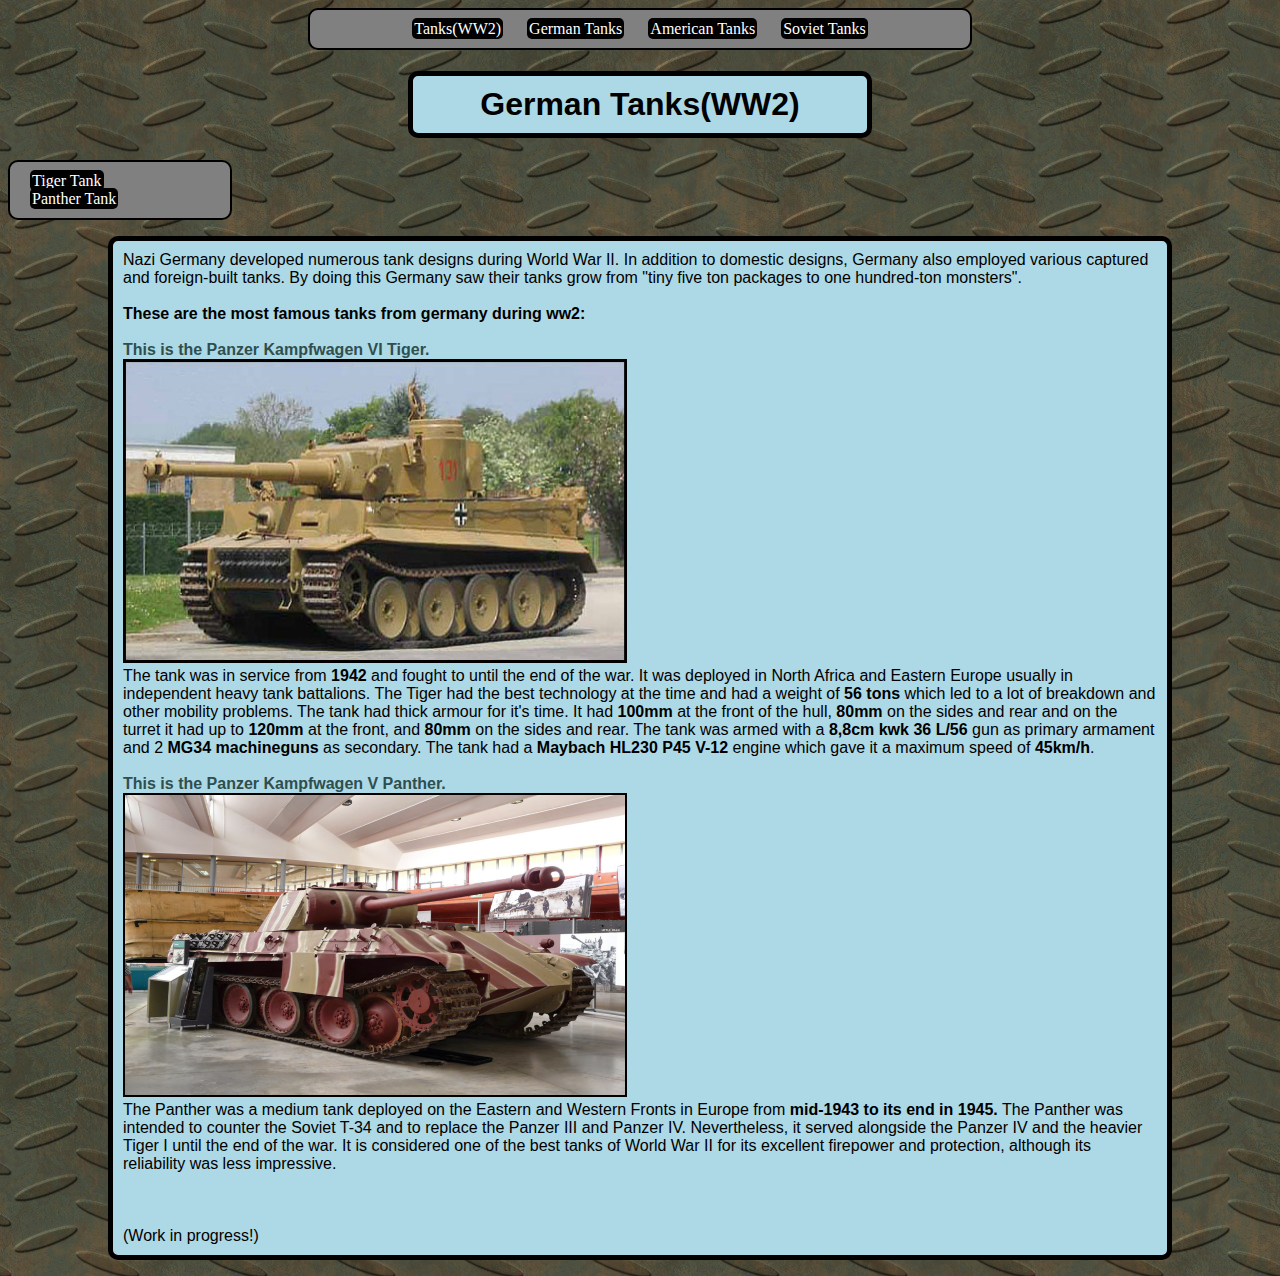
<file: sida1.html>
<!DOCTYPE html>

<html lang="en">
    <head>
        <meta charset="utf-8" />
        <meta name="viewport" content="width=device-width, initial-scale=1">
        <title>German Tanks</title>
        <link rel="stylesheet" type="text/css" href="CSS-files/style.css">
    </head>
    <body>
        <nav class="meny">
            <a href="index.html">Tanks(WW2)</a>
            <a href="sida1.html">German Tanks</a>
            <a href="sida2.html">American Tanks</a>
            <a href="sida3.html">Soviet Tanks</a>
        </nav>
        <h1>German Tanks(WW2)</h1>
        <ul class="ancheor">
        <li class="ancheor"><a href="#Tiger1">Tiger Tank</a></li>
        <li class="ancheor"><a href="#Panther">Panther Tank</a></li>
        </ul>
        <p class="dö">
        	Nazi Germany developed numerous tank designs during World War II. In addition to domestic designs, Germany also employed various captured and foreign-built tanks. By doing this Germany saw their tanks grow from "tiny five ton packages to one hundred-ton monsters".
        	<br>
        	<br>
        	<b>These are the most famous tanks from germany during ww2:</b>
        	<br>
            <br>
            <b class="bildtext" id="Tiger1">This is the Panzer Kampfwagen VI Tiger.</b>
        	<br>
        	<img class="bild" src="images/Panzer kpfw Tiger.jpg" alt="Tiger Tank">
        	<br>
            The tank was in service from <b>1942</b> and fought to until the end of the war. It was deployed in North Africa and Eastern Europe usually in independent heavy tank battalions. The Tiger had the best technology at the time and had a weight of <b>56 tons</b> which led to a lot of breakdown and other mobility problems. The tank had thick armour for it's time. It had <b>100mm</b> at the front of the hull, <b>80mm</b> on the sides and rear and on the turret it had up to <b>120mm</b> at the front, and <b>80mm</b> on the sides and rear. The tank was armed with a <b>8,8cm kwk 36 L/56</b> gun as primary armament and 2 <b>MG34 machineguns</b> as secondary. The tank had a <b>Maybach HL230 P45 V-12</b> engine which gave it a maximum speed of <b>45km/h</b>.
            <br>
            <br>
            <b class="bildtext" id="Panther">This is the Panzer Kampfwagen V Panther.</b>
            <br>
            <img class="bild" src="images/Panther Tank.JPG" alt="Panther Tank">
            <br>
            The Panther was a medium tank deployed on the Eastern and Western Fronts in Europe from <b>mid-1943 to its end in 1945.</b> The Panther was intended to counter the Soviet T-34 and to replace the Panzer III and Panzer IV. Nevertheless, it served alongside the Panzer IV and the heavier Tiger I until the end of the war. It is considered one of the best tanks of World War II for its excellent firepower and protection, although its reliability was less impressive.
            <br>
            <br>
            <br>
            <br>
            
            
            (Work in progress!)
            
        	
        </p> 
        


    </body>
</html>
</file>
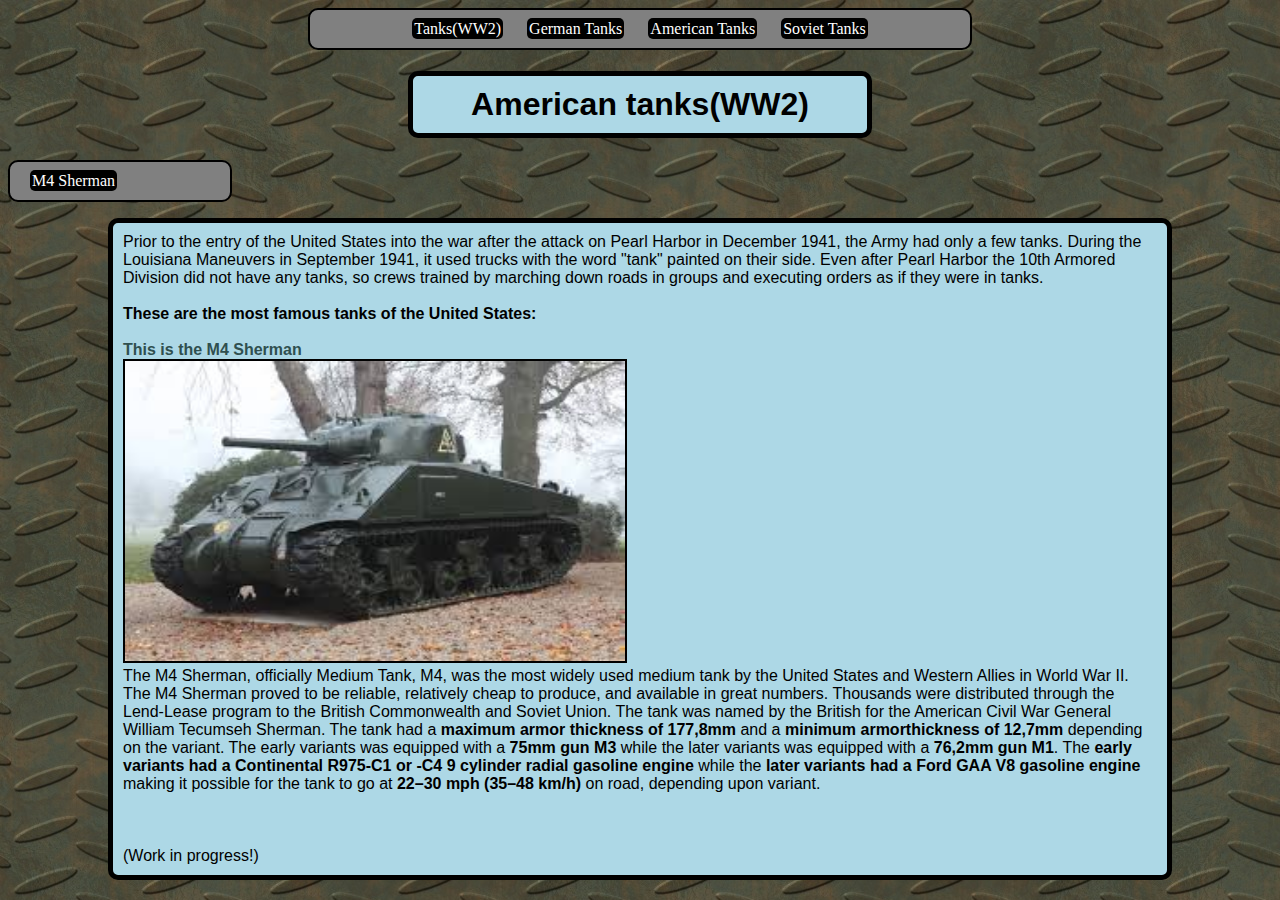
<file: sida2.html>
<!DOCTYPE html>

<html lang="en">
    <head>
        <meta charset="utf-8" />
        <meta name="viewport" content="width=device-width, initial-scale=1">
        <title>American Tanks</title>
        <link rel="stylesheet" type="text/css" href="CSS-files/style.css">
    </head>
    <body>
        <nav class="meny">
            <a href="index.html">Tanks(WW2)</a>
            <a href="sida1.html">German Tanks</a>
            <a href="sida2.html">American Tanks</a>
            <a href="sida3.html">Soviet Tanks</a>
        </nav>
        <h1>American tanks(WW2)</h1>
        <ul class="ancheor">
        <li class="ancheor"><a href="#M4">M4 Sherman</a></li>
        </ul>
        <p class="dö">
        	Prior to the entry of the United States into the war after the attack on Pearl Harbor in December 1941, the Army had only a few tanks. During the Louisiana Maneuvers in September 1941, it used trucks with the word "tank" painted on their side. Even after Pearl Harbor the 10th Armored Division did not have any tanks, so crews trained by marching down roads in groups and executing orders as if they were in tanks.
        	<br>
        	<br>
        	<b>These are the most famous tanks of the United States:</b>
        	<br>
        	<br>
            <b class="bildtext" id="M4">This is the M4 Sherman</b>
        	<br>
        	<img class="bild" src="images/M4.jpg" alt="M4 Sherman Tank">
        	<br>
        	The M4 Sherman, officially Medium Tank, M4, was the most widely used medium tank by the United States and Western Allies in World War II. The M4 Sherman proved to be reliable, relatively cheap to produce, and available in great numbers. Thousands were distributed through the Lend-Lease program to the British Commonwealth and Soviet Union. The tank was named by the British for the American Civil War General William Tecumseh Sherman. The tank had a <b>maximum armor thickness of 177,8mm</b> and a <b>minimum armorthickness of 12,7mm</b> depending on the variant. The early variants was equipped with a <b>75mm gun M3</b> while the later variants was equipped with a <b>76,2mm gun M1</b>. The <b>early variants had a Continental R975-C1 or -C4 9 cylinder radial gasoline engine</b> while the <b>later variants had a Ford GAA V8 gasoline engine</b> making it possible for the tank to go at <b>22–30 mph (35–48 km/h)</b> on road, depending upon variant.
        	<br>
            <br>
            <br>
            <br>	
        	
        	
        	(Work in progress!)
        	
        	
        </p>
        


    </body>
</html>
</file>
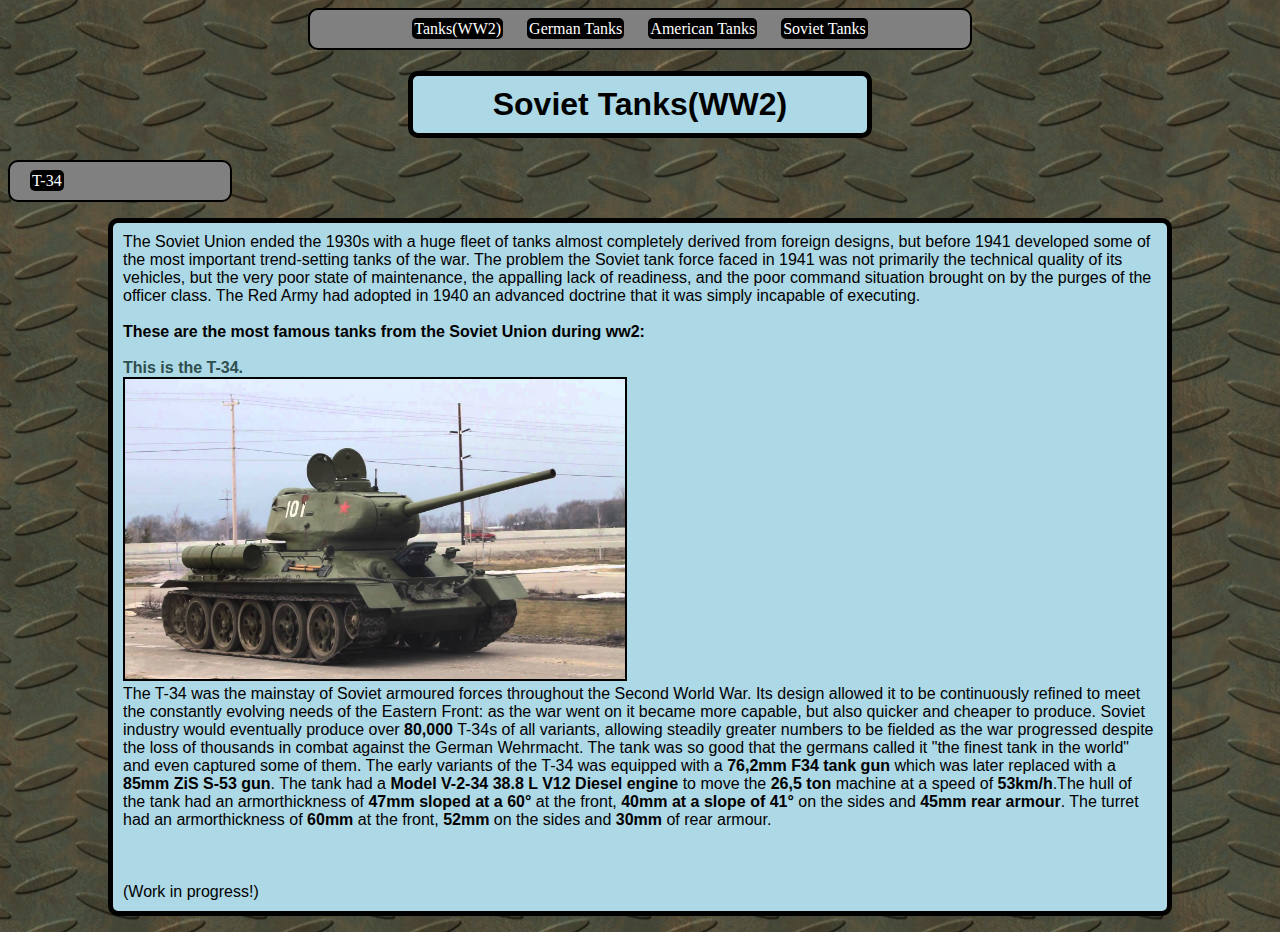
<file: sida3.html>
<!DOCTYPE html>

<html lang="en">
    <head>
        <meta charset="utf-8" />
        <meta name="viewport" content="width=device-width, initial-scale=1">
        <title>Soviet Tanks</title>
        <link rel="stylesheet" type="text/css" href="CSS-files/style.css">

    </head>
    <body>
        <nav class="meny">
            <a href="index.html">Tanks(WW2)</a>
            <a href="sida1.html">German Tanks</a>
            <a href="sida2.html">American Tanks</a>
            <a href="sida3.html">Soviet Tanks</a>
        </nav>
        <h1>Soviet Tanks(WW2)</h1>
        <ul class="ancheor">
        <li class="ancheor"><a href="#T-34">T-34</a></li>
        </ul>
        <p class="dö">
        	The Soviet Union ended the 1930s with a huge fleet of tanks almost completely derived from foreign designs, but before 1941 developed some of the most important trend-setting tanks of the war. The problem the Soviet tank force faced in 1941 was not primarily the technical quality of its vehicles, but the very poor state of maintenance, the appalling lack of readiness, and the poor command situation brought on by the purges of the officer class. The Red Army had adopted in 1940 an advanced doctrine that it was simply incapable of executing.
        	<br>
        	<br>
        	<b>These are the most famous tanks from the Soviet Union during ww2:</b>
        	<br>
        	<br>
            <b class="bildtext" id="T-34">This is the T-34.</b>
        	<br>
        	<img class="bild" src="images/T-34-85.jpg" alt="Soviet T-34 Tank">
        	<br>
        	The T-34 was the mainstay of Soviet armoured forces throughout the Second World War. Its design allowed it to be continuously refined to meet the constantly evolving needs of the Eastern Front: as the war went on it became more capable, but also quicker and cheaper to produce. Soviet industry would eventually produce over <b>80,000</b> T-34s of all variants, allowing steadily greater numbers to be fielded as the war progressed despite the loss of thousands in combat against the German Wehrmacht. The tank was so good that the germans called it "the finest tank in the world" and even captured some of them. The early variants of the T-34 was equipped with a <b>76,2mm F34 tank gun</b> which was later replaced with a <b>85mm ZiS S-53 gun</b>. The tank had a <b>Model V-2-34 38.8 L V12 Diesel engine</b> to move the <b>26,5 ton</b> machine at a speed of <b>53km/h</b>.The hull of the tank had an armorthickness of <b>47mm sloped at a 60°</b> at the front, <b>40mm at a slope of 41°</b> on the sides and <b>45mm rear armour</b>. The turret had an armorthickness of <b>60mm</b> at the front, <b>52mm</b> on the sides and <b>30mm</b> of rear armour.
        	<br>
            <br>
            <br>
            <br>
        	
        	(Work in progress!)
        	
        	
        </p>



    </body>
</html>
</file>
<file: CSS-files/style.css>
@charset "utf-8";
/* CSS Document */

        .meny 
        {
        background:gray;
        border: 2px solid black;
        padding: 10px;
        margin-left: 300px;
        margin-right: 300px;
        text-align: center;
        border-radius: 10px;
          }
         ul.ancheor
        {
        background:gray;
        border: 2px solid black;
        padding: 10px;
        border-radius: 10px;
        width: 200px;
            list-style: none;
        }
h1
{
    background:lightblue;
    border: 5px solid black;
    padding: 10px;
    border-radius: 10px;
    margin-left: 400px;
    margin-right: 400px;
}
            a:link 
            {
                background: black;
                padding: 2px;
                margin-right: 10px;
                margin-left: 10px;
                font-family: 'Trebuchet MS';
                color: white;
				text-decoration: none;
				border-radius: 5px;
            }
             a:visited 
            {
                background: black;
                padding: 2px;
                margin-right: 10px;
                margin-left: 10px;
                font-family: 'Trebuchet MS';
                color: lightblue;
				text-decoration: none;
				border-radius: 5px;
            }
             a:hover 
            {
                background: gray;
                padding: 2px;
                margin-right: 10px;
                margin-left: 10px;
                font-family: 'Trebuchet MS';
                color: white;
				text-decoration: none;
				border-radius: 5px;
            }
            a:hover 
            {
                background: gray;
                padding: 2px;
                margin-right: 10px;
                margin-left: 10px;
                font-family: 'Trebuchet MS';
                color: lightblue;
				text-decoration: none;
				border-radius: 5px;
            }
            .dö
            {
                font-family: 'Arial';
                border: 5px solid black;
                padding: 10px;
                background:lightblue;
                margin-left: 100px;
                margin-right: 100px;
                border-radius: 10px;
            }
            h1
            {
                font-family: 'Arial';
                color: #000000;
                text-align: center;
            }
			.bild
            {
				width: 500px;
			    height: 300px;
				border: 2px solid black;
			}
			.bröd
            {
				
			}
			.bildtext
            {
				font-family: 'Arial'; 
				color: darkslategray;
				text-align: center;
			}
body
{
    background-image:url(../images/tank.jpg)
}
@media(max-width: 450px)
{
    .meny
        {
        background:gray;
        border: 1px solid black;
        padding: 5px;
        text-align: center;
        border-radius: 5px;
        margin:0;
          }
    .dö
            {
                font-family: 'Arial';
                border: 2px solid black;
                padding: 5px;
                background:lightblue;
                margin-left: 50px;
                margin-right: 50px;
                border-radius: 5px;
            }
    
         ul.ancheor
        {
        background:gray;
        border: 1px solid black;
        padding: 5px;
        border-radius: 5px;
        width: 170px;
            list-style: none;
        }
    h1{
        border: 2px solid black;
    padding: 5px;
    border-radius: 5px;
        width: calc(100%-20px);
        margin:0;
    }
    .bild
            {
				width: 80px;
			    height: 50px;
				border: 1px solid black;
			}
}
</file>
